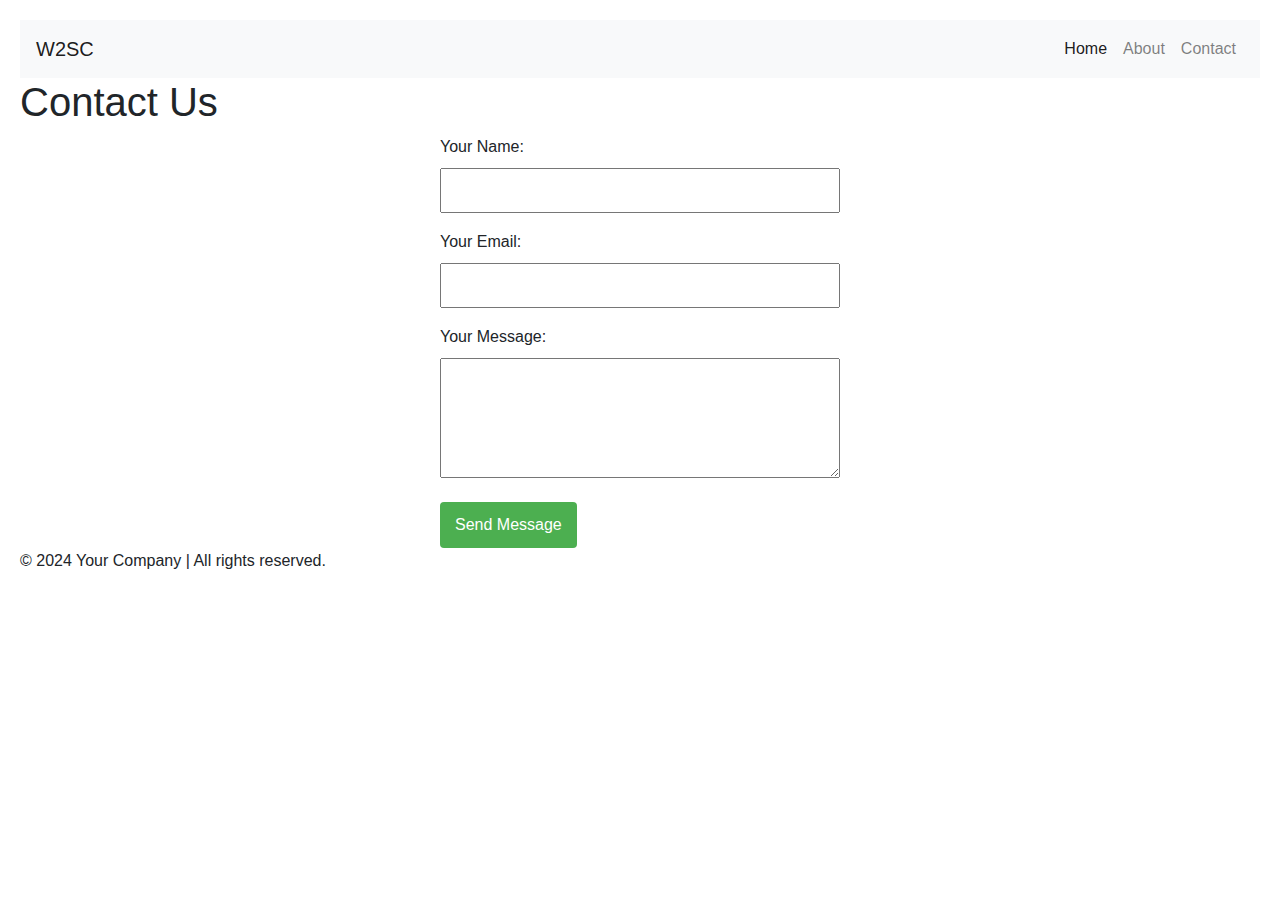
<file: contact.html>
<!DOCTYPE html>
<html lang="en">
<head>
    <meta charset="UTF-8">
    <meta name="viewport" content="width=device-width, initial-scale=1.0">
    <link rel="stylesheet" href="https://stackpath.bootstrapcdn.com/bootstrap/4.5.2/css/bootstrap.min.css">
    <link rel="stylesheet" href="style.css">
    <link href="https://fonts.googleapis.com/css2?family=Protest+Riot&family=Protest+Strike&display=swap" rel="stylesheet">
    <link href="https://fonts.googleapis.com/css2?family=Protest+Strike&display=swap" rel="stylesheet">
    <title>Contact Us</title>
    <style>
        body {
            font-family: 'Arial', sans-serif;
            line-height: 1.6;
            margin: 20px;
        }
        form {
            max-width: 400px;
            margin: 0 auto;
        }
        label {
            display: block;
            margin-bottom: 8px;
        }
        input, textarea {
            width: 100%;
            padding: 8px;
            margin-bottom: 16px;
            box-sizing: border-box;
        }
        button {
            background-color: #4CAF50;
            color: white;
            padding: 10px 15px;
            border: none;
            border-radius: 4px;
            cursor: pointer;
        }
        button:hover {
            background-color: #45a049;
        }
    </style>
</head>
<nav class="navbar navbar-expand-lg navbar-light bg-light">
    <a class="navbar-brand" href="#">W2SC</a>
    <button class="navbar-toggler" type="button" data-toggle="collapse" data-target="#navbarNav" aria-controls="navbarNav" aria-expanded="false" aria-label="Toggle navigation">
        <span class="navbar-toggler-icon"></span>
    </button>
    <div class="collapse navbar-collapse" id="navbarNav">
        <ul class="navbar-nav ml-auto">
            <li class="nav-item active">
                <a class="nav-link" href="index.html">Home</a>
            </li>
            <li class="nav-item">
                <a class="nav-link" href="about.html">About</a>
            </li>
            <li class="nav-item">
                <a class="nav-link" href="contact.html">Contact</a>
            </li>
        </ul>
    </div>
</nav>
<body>
    
    <header>
        <h1>Contact Us</h1>
    </header>

    <section>
        <form action="#" method="post" id="contactForm">
            <label for="name">Your Name:</label>
            <input type="text" id="name" name="name" required>

            <label for="email">Your Email:</label>
            <input type="email" id="email" name="email" required>

            <label for="message">Your Message:</label>
            <textarea id="message" name="message" rows="4" required></textarea>

            <button type="submit">Send Message</button>
        </form>
    </section>

    <footer>
        <p>&copy; 2024 Your Company | All rights reserved.</p>
    </footer>

    
    <script src="https://code.jquery.com/jquery-3.5.1.slim.min.js"></script>
    <script src="https://cdn.jsdelivr.net/npm/@popperjs/core@2.5.3/dist/umd/popper.min.js"></script>
    <script src="https://stackpath.bootstrapcdn.com/bootstrap/4.5.2/js/bootstrap.min.js"></script>
</body>
</html>
</file>
<file: style.css>
body {
    font-family: 'Arial', sans-serif;
    line-height: 1.6;
    margin: 20px;
}
form {
    max-width: 400px;
    margin: 0 auto;
}
label {
    display: block;
    margin-bottom: 8px;
}
input, textarea {
    width: 100%;
    padding: 8px;
    margin-bottom: 16px;
    box-sizing: border-box;
}
button {
    background-color: #4CAF50;
    color: white;
    padding: 10px 15px;
    border: none;
    border-radius: 4px;
    cursor: pointer;
}
button:hover {
    background-color: #45a049;
}
</file>
